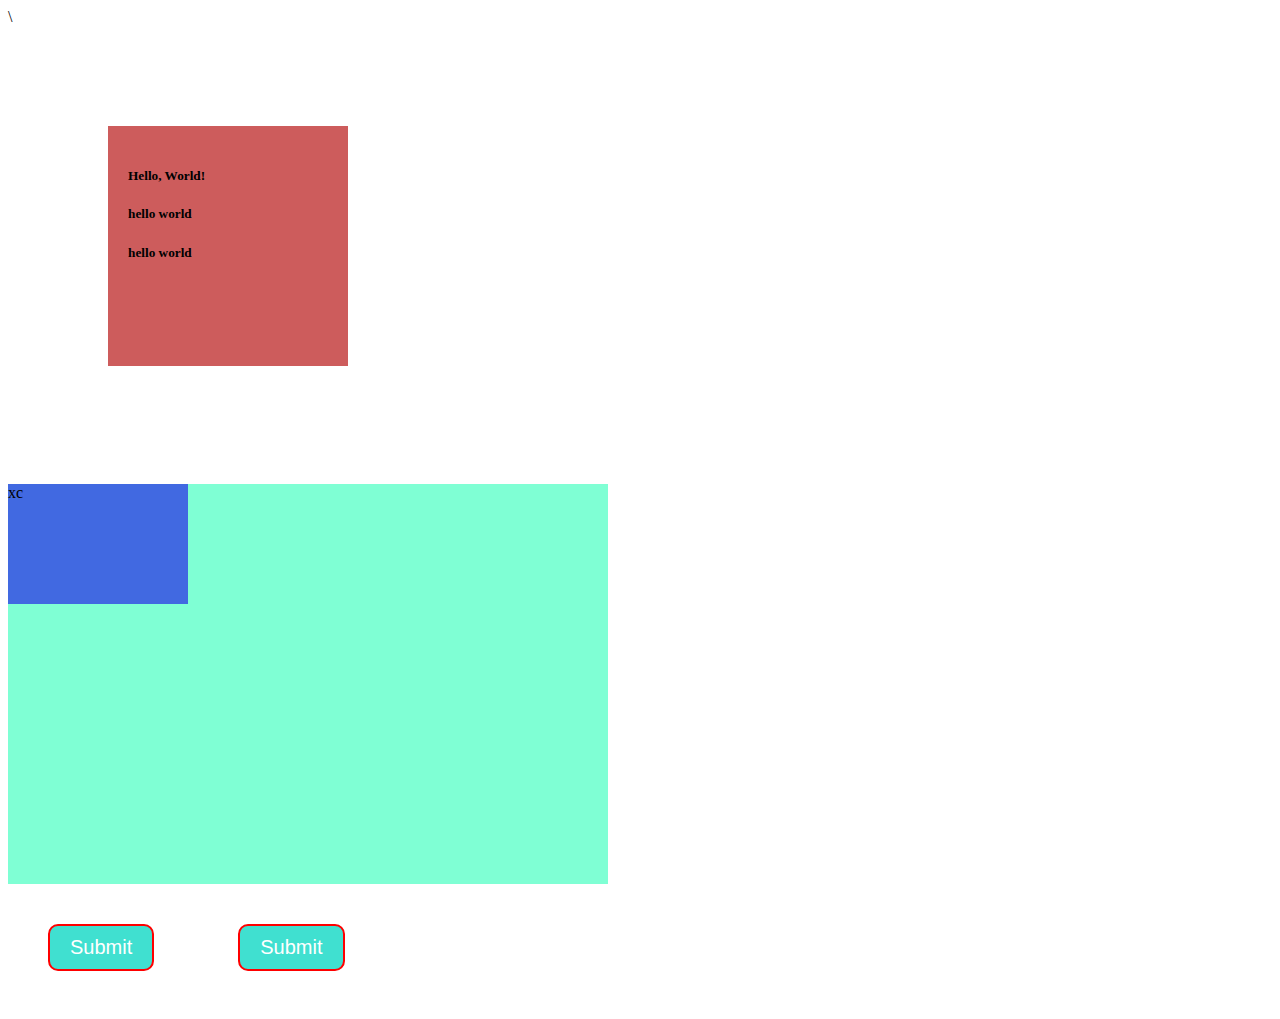
<file: Gsap1/index.html>
<!DOCTYPE html>
<html lang="en">

<head>
    <meta charset="UTF-8">
    <meta name="viewport" content="width=device-width, initial-scale=1.0">
    <title>Document</title>\
    <link rel="stylesheet" href="style.css">
</head>

<body>
   
    <div id="box">

       <h5>Hello, World!</h1>
       <h5>hello world</h2>
       <h5>hello world</h6>

    </div>
    <br>

    <div id="parent">

         <div id="child">xc</div>
 
     </div>

<button>Submit</button>

<button id="button">Submit</button>
</body>

</html>
</file>
<file: Gsap1/style.css>
/*  
     We use css to style html elements
     To style an html element we have to select/target the html element that we are trying to style 
     we do that by using what we call a CSS selector,
     CSS selectors are used to target HTML elements on your pages,
     allowing you to apply styles based on their ID, class, tag name, and more. There are mainly 5 types of selectors.

     1. Element Selector (p) : Targets all elements of a specific type, such as paragraphs or headers. For example, setting a common font size for all paragraphs

         p {

           font-size: 16px;

         }

     2. Class Selector (.): Applies styles to elements with a specific class attribute. For instance, making all buttons have a blue background.

         .paragraph {
                
               font-size: 16px;
  
         }

     3. ID Selector (#): Styles a single element identified by its unique id. For example, changing the background color of a header

         #biography {
         
              font-size: 16px;

         }

     4. Universal Selector (*): Selects all elements on the page and applies the same style universally. For example, setting the font color for every element.

         * {

            color: red;

         }
*/


/* 
     we write css by selecting the html element then curly brackets open and close: 

     p {

      

     }

then we wrie properties and values inside the curly brackets 

     property : value; 

CSS properties are the foundation of web design, used to style and control the behaviour of HTML elements. They define how elements look and interact on a webpage.
Used to control layout, colors, fonts, spacing, and animations on web pages.


     p {

         font-size: 26px;

     }

*/


/* 

     Link the css file to html file so that the styling that we did in the css file reflects and gets affected! 
     To add external css add a <link> tag and inside the rel (relation) attribute write stylesheets and inside the href (hypertext reference) attribute 
     add the file location, like this : <link rel="stylesheet" href="style.css">
 */


/* Text specific CSS properties */

 h1 {
    color: red; /*  to change/set the font color */

    background-color: pink;  /*  To change the background color  */

    font-size: 40px; /* To change/set font size ; here we have set the font size to 40px (px = pixels) */

    font-family: monospace; /* to change font */

    font-weight: 100; /* To change the thickness of the font */

    font-style: italic; /*The font-style CSS property sets whether a font should be styled with a normal, italic, or oblique face from its font-family. */

    text-align: center; /* To change the alignment of the text, attribute value can be : center, left, right */
 }


/* 
   Every single thing on a webpage is a rectangular box, These boxes can have other boxes in them and can sit alongside one another, 
   padding increases the space between the border of a box and the content of the box. (box ke andar space)
   border adds space (even if it’s only a pixel or two) between the margin and the padding.   
   margin increases the space between the borders of a box and the borders of adjacent boxes. (box ke bahar space)
*/

 #box {

    height: 200px; /* For defining the weight of the element */
    width: 200px;  /* For defining the height of the element */
    background-color: indianred;

    margin: 100px; /* To add margin, we can define margins individually to everysides like margin-top: 100px; (right, bottom, left) */
    padding: 20px;  /* To add padding, we can define padding individually to everysides like padding-top: 100px; (right, bottom, left) */

 }




 #parent {
    height: 400px;
    width: 600px;
    background-color: aquamarine;
 }

 #child {

    height: 30%;
    width: 30%;
    background-color: royalblue ;

 }


 button {

    margin: 40px;
    padding-top: 10px;
    padding-bottom: 10px;
    padding-left: 20px;
    padding-right: 20px;
    font-size: 20px;
    color: white;
    background-color: turquoise;
    border: 2px solid red; /* here we have said that make the border 2px and set the style to solid and color to red */
    /* Use border: none; to make the border dissapear */
    border-radius: 10px; /* To change the border radius */
  

 }


 #button:hover {

    margin: 40px;
    padding-top: 10px;
    padding-bottom: 10px;
    padding-left: 20px;
    padding-right: 20px;
    font-size: 20px;
    color: white;
    background-color: rgb(150, 101, 36);
    border: 2px solid red; /* here we have said that make the border 2px and set the style to solid and color to red */
    /* Use border: none; to make the border dissapear */
    border-radius: 10px; /* To change the border radius */
  

 }


 div {
   background-color: pink;
 }

 span {
   background-color: palevioletred;
 }
</file>
